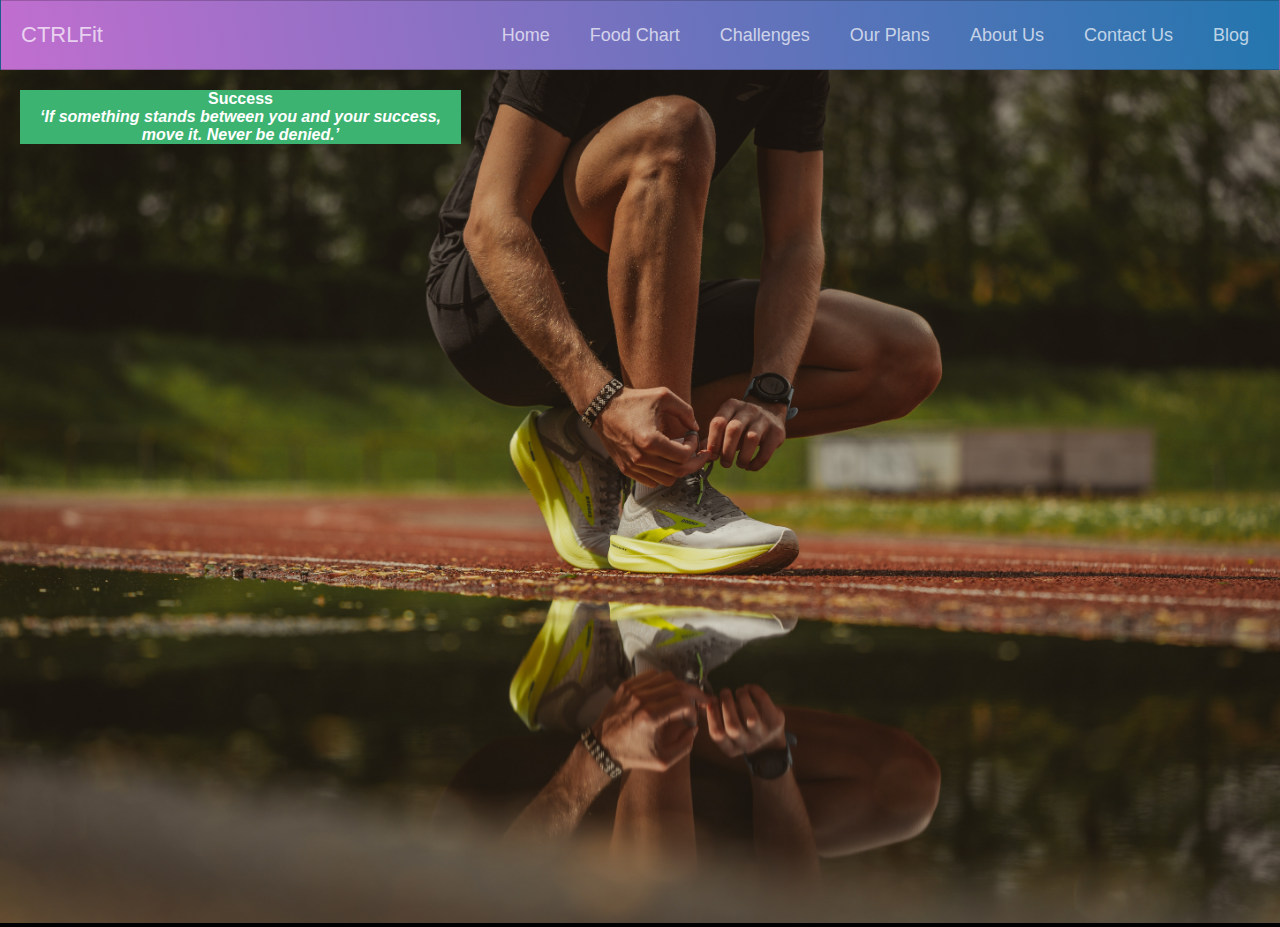
<file: index.html>
<!DOCTYPE html>
<html lang="en">
<head>
    <meta charset="UTF-8">
    <meta http-equiv="X-UA-Compatible" content="IE=edge">
    <meta name="viewport" content="width=device-width, initial-scale=1.0">
    <link rel="stylesheet" href="style.css">
    <link rel="preconnect" href="https://fonts.gstatic.com">
<link href="https://fonts.googleapis.com/css2?family=Lora:wght@500&display=swap" rel="stylesheet">

    <title>CTRLFit</title>
</head>
<body>
    <!-- <header>
        <h1>CURLFit</h1>
    </header> -->
    
<nav class="navbar">
    <span class="navbar-toggle" id="js-navbar-toggle">
        <i class="fas fa-bars"></i>
    </span>
    <a href="#" class="logo">CTRLFit</a>
    <ul class="main-nav" id="js-menu">
        <li>
            <a href="#" class="nav-links">Home</a>
        </li>
        <li>
            <a href="#" class="nav-links">Food Chart</a>
        </li>
        <li>
            <a href="#" class="nav-links">Challenges</a>
        </li>
        <li>
            <a href="#" class="nav-links">Our Plans</a>
        </li>
        <li>
            <a href="#" class="nav-links">About Us</a>
        </li>
        <li>
            <a href="#" class="nav-links">Contact Us</a>
        </li>
        <li>
            <a href="#" class="nav-links">Blog</a>
        </li>
        
    </ul>
</nav>
<div class="cover">
    <!-- <video autoplay muted loop id="myVideo">>
        <source src="images/fit.mp4" type="video/mp4">
      Your browser does not support the video tag.
      </video> -->
      <img  src="images/cover.jpg" alt="Fitness" style="width:100%;">
      <div class="top-left">
          <h4>Success</h4>
          <p><b><i>‘If something stands between you and your success,<br> move it. Never be denied.’</i></b></p>
        </div>
</div>
</body>
</html>
</file>
<file: style.css>
header{
 color: blanchedalmond;
 text-align: justify;
}

* {
    box-sizing: border-box;
    padding: 0;
    margin: 0;
}

body {
    background-color: black;
    font-family: 'Josefin Sans', sans-serif;
}

.navbar {
    font-size: 18px;
    background-image: linear-gradient(260deg, #2376ae 0%, #c16ecf 100%);
    border: 1px solid rgba(0, 0, 0, 0.2);
    padding-bottom: 10px;
}

.main-nav {
    list-style-type: none;
    display: none;
}

.nav-links,
.logo {
    text-decoration: none;
    color: rgba(255, 255, 255, 0.7);
}

.main-nav li {
    text-align: center;
    margin: 15px auto;
}

.logo {
    display: inline-block;
    font-size: 22px;
    margin-top: 10px;
    margin-left: 20px;
}

.navbar-toggle {
    position: absolute;
    top: 10px;
    right: 20px;
    cursor: pointer;
    color: rgba(255, 255, 255, 0.8);
    font-size: 24px;
}

.active {
    display: block;
}

@media screen and (min-width: 768px) {
    .navbar {
        display: flex;
        justify-content: space-between;
        padding-bottom: 0;
        height: 70px;
        align-items: center;
    }

    .main-nav {
        display: flex;
        margin-right: 30px;
        flex-direction: row;
        justify-content: flex-end;
    }

    .main-nav li {
        margin: 0;
    }

    .nav-links {
        margin-left: 40px;
    }

    .logo {
        margin-top: 0;
    }

    .navbar-toggle {
        display: none;
    }

    .logo:hover,
    .nav-links:hover {
        color: rgba(255, 255, 255, 1);
    }
}
#myPic{
    background-color: #cccccc;
    height: 500px;
    background-position: center;
    background-repeat: no-repeat;
    background-size: cover;
    position: relative;
}
.cover {
    position: relative;
    text-align: center;
    color: white;
  }
.top-left {
    position: absolute;
    top:  20px;
    left: 20px;
    background-color:mediumseagreen;
    color: white;
    padding-left: 20px;
    padding-right: 20px;
  }
</file>
